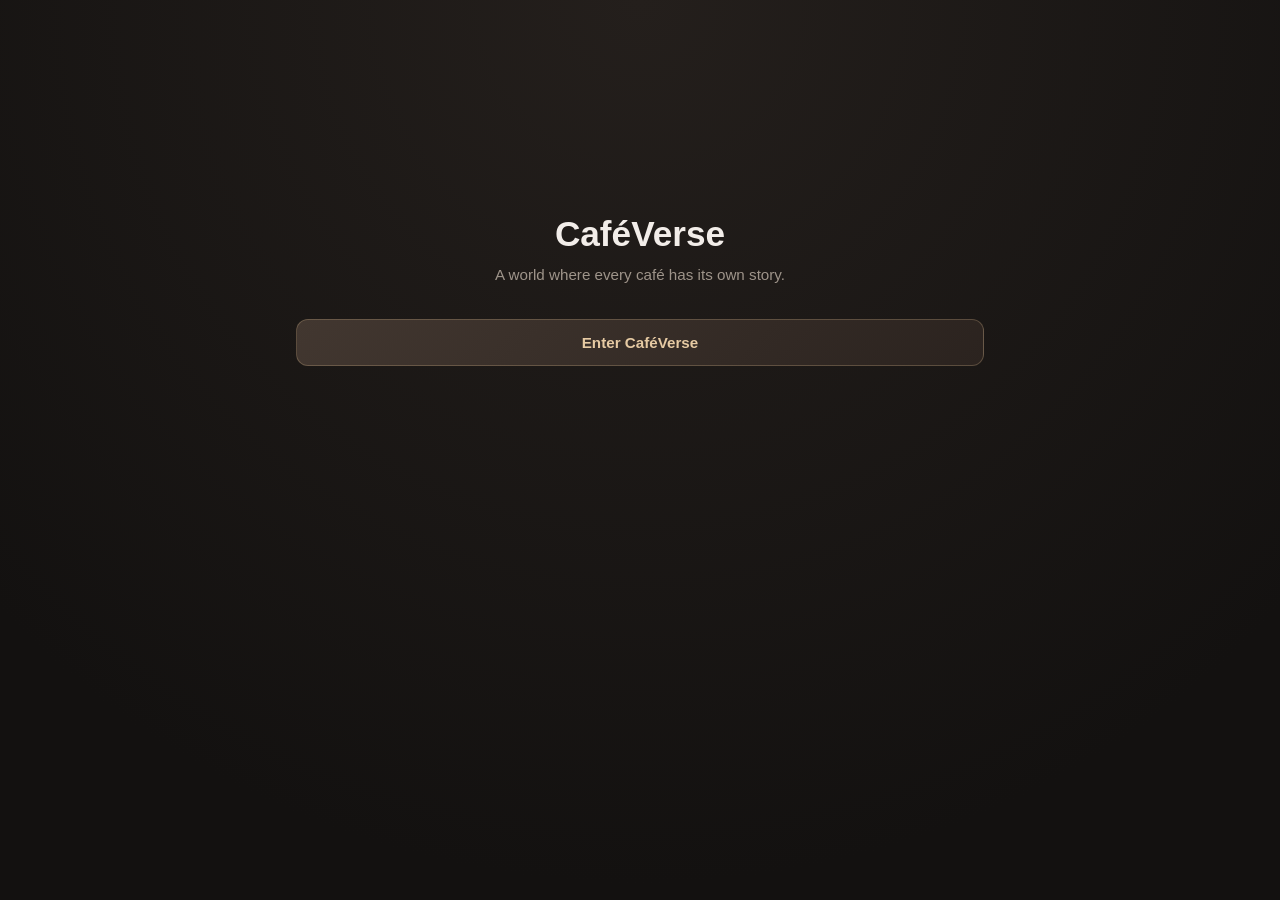
<file: index.html>
<!DOCTYPE html>
<html lang="en">
<head>
    <meta charset="UTF-8">
    <meta name="viewport" content="width=device-width, initial-scale=1.0">
    <title>CaféVerse — Coffee Sanctuary</title>
    <link rel="icon" href="icon/Icooon.png">
    <link rel="stylesheet" href="start/style.css">
</head>
<body>

    <div class="app-container">
        <header id="main-header" style="display:none;">
            <div class="brand"><h1 onclick="handleBrandClick()">CaféVerse</h1></div>
            <div id="user-points-wrapper" onclick="showScreen('screen-profile')" style="cursor:pointer; font-size: 0.85rem;">
                👑 <span id="user-points-top" style="color:var(--accent-warm); font-weight:700;">120 pts</span>
            </div>
        </header>

        <div id="screen-landing" class="screen active">
            <h1 class="hero-title">CaféVerse</h1>
            <p class="hero-subtitle">A world where every café has its own story.</p>
            <button class="btn-primary" onclick="showAuth('login')">Enter CaféVerse</button>
        </div>

        <div id="screen-login" class="screen">
            <div class="glass-panel auth-box">
                <h3 style="margin-bottom:18px; font-weight:600;">Account Access Required</h3>
                <div class="form-group">
                    <label>Username / Account Name</label>
                    <input type="text" class="form-control" id="login-user" placeholder="Enter your name">
                </div>
                <div class="form-group">
                    <label>Password</label>
                    <input type="password" class="form-control" id="login-pass" placeholder="Enter password">
                </div>
                <button class="btn-primary" style="margin-top:8px;" onclick="validateAccess('login')">Login</button>
                <div class="auth-toggle-link" onclick="showAuth('signup')">Don't have an account? <span>Sign Up</span></div>
            </div>
        </div>

        <div id="screen-signup" class="screen">
            <div class="glass-panel auth-box">
                <h3 style="margin-bottom:18px; font-weight:600;">Create New Account</h3>
                <div class="form-group">
                    <label>Your Display Name</label>
                    <input type="text" class="form-control" id="signup-name" placeholder="e.g. Jose Mari">
                </div>
                <div class="form-group">
                    <label>Username</label>
                    <input type="text" class="form-control" id="signup-user" placeholder="Create username">
                </div>
                <div class="form-group">
                    <label>Password</label>
                    <input type="password" class="form-control" id="signup-pass" placeholder="••••••••">
                </div>
                <button class="btn-primary" style="margin-top:8px;" onclick="validateAccess('signup')">Create Account</button>
                <div class="auth-toggle-link" onclick="showAuth('login')">Already have an account? <span>Login</span></div>
            </div>
        </div>

        <div id="screen-selector" class="screen">
            <h2 class="section-title">Choose Your Café Branch</h2>
            <div class="grid-layout">
                <div class="glass-panel cafe-card" onclick="openCafe('Rainy Café', '☔')"><span class="icon">☔</span><h3>Rainy Café</h3></div>
                <div class="glass-panel cafe-card" onclick="openCafe('Midnight Café', '🌙')"><span class="icon">🌙</span><h3>Midnight Café</h3></div>
                <div class="glass-panel cafe-card" onclick="openCafe('Sakura Café', '🌸')"><span class="icon">🌸</span><h3>Sakura Café</h3></div>
                <div class="glass-panel cafe-card" onclick="openCafe('Beach Café', '🌴')"><span class="icon">🌴</span><h3>Beach Café</h3></div>
                <div class="glass-panel cafe-card" onclick="openCafe('Study Café', '📚')"><span class="icon">📚</span><h3>Study Café</h3></div>
                <div class="glass-panel cafe-card" onclick="openCafe('Gamer Café', '🎮')"><span class="icon">🎮</span><h3>Gamer Café</h3></div>
            </div>
        </div>

        <div id="screen-cafe" class="screen">
            <button class="btn-back" onclick="showScreen('screen-selector')">← Back to Cafés</button>
            <div class="glass-panel cafe-banner">
                <h2 id="current-cafe-name">Midnight Café</h2>
                <p id="current-cafe-story" style="font-size:0.8rem; color:var(--text-muted); margin-top:6px; font-style:italic; line-height:1.4;"></p>
            </div>
            <div class="menu-filter">
                <div class="filter-chip active" onclick="filterMenu('all')">All Menu</div>
                <div class="filter-chip" onclick="filterMenu('drinks')">Drinks</div>
                <div class="filter-chip" onclick="filterMenu('desserts')">Desserts</div>
            </div>
            <div class="menu-list" id="menu-items-container"></div>
        </div>

        <div id="screen-cart" class="screen">
            <h2 class="section-title">Your Order List</h2>
            <div class="glass-panel" style="padding:16px;" id="cart-container"></div>
            
            <div class="glass-panel" style="padding:16px; margin-top:12px;" id="checkout-form-container">
                <div class="form-group">
                    <label>Customer Identity</label>
                    <input type="text" class="form-control" id="cart-display-name" readonly>
                </div>
                <div class="form-group">
                    <label>Settlement Gateway</label>
                    <select class="form-control" id="cart-payment-method" style="cursor: pointer; appearance: none;">
                        <option value="GCash">E-Wallet (GCash)</option>
                        <option value="Maya">E-Wallet (Maya)</option>
                        <option value="Cash">Cash on Counter</option>
                    </select>
                </div>
                <button class="btn-primary" style="margin-top:8px;" onclick="placeOrder()">Confirm Order Processing</button>
            </div>
        </div>

        <div id="screen-profile" class="screen">
            <h2 class="section-title">User Account Portfolio</h2>
            
            <div class="glass-panel" style="padding:20px; text-align:center; margin-bottom:14px;">
                <div style="font-size:2.5rem; margin-bottom:6px;">👤</div>
                <h3 id="profile-user-title" style="letter-spacing:0.5px;">Guest Barista</h3>
                <p style="color:var(--text-muted); font-size:0.8rem; margin-top:4px;">Status: <span style="color:var(--accent-warm); font-weight:600;">Beginner Barista ☕</span></p>
            </div>

            <div class="glass-panel" style="padding:16px; margin-bottom:14px; max-height: 250px; overflow-y: auto;">
                <h3 style="font-size:0.95rem; margin-bottom:12px; color:var(--accent-warm);">📜 Order & Buy History</h3>
                <div id="profile-buy-history-box"></div>
            </div>

            <div class="glass-panel" style="padding:16px; margin-bottom:14px;">
                <h3 style="font-size:0.95rem; margin-bottom:12px;">🎁 Loyalty & Achievements</h3>
                <div style="display:flex; justify-content:space-between; align-items:center; background:rgba(0,0,0,0.2); padding:12px; border-radius:10px;">
                    <div style="flex:1;">
                        <div style="font-size:0.85rem; font-weight:600;">Daily Visit Check-In</div>
                        <div style="font-size:0.75rem; color:var(--text-muted); margin-top:2px;">Claim daily engagement points</div>
                    </div>
                    <button class="btn-add" id="claim-btn" onclick="claimPoints()">Claim</button>
                </div>
                <div style="margin-top:14px; font-size:0.8rem; color:var(--text-muted); display:flex; justify-content:space-between;">
                    <span>Total Balance Accumulations:</span><strong style="color:var(--text-primary);" id="user-points-total">120 pts</strong>
                </div>
            </div>

            <button class="btn-primary" style="background: linear-gradient(135deg, #5c2323, #3a1515); color: #ffb3b3; border: 1px solid rgba(255,0,0,0.15);" onclick="logoutCustomer()">
                Logout Account
            </button>
        </div>
    </div>

    <nav class="bottom-nav" id="global-nav">
        <button class="nav-item active" id="nav-btn-cafes" onclick="showScreen('screen-selector')"><span>🗺️</span>Cafes</button>
        <button class="nav-item" id="nav-btn-cart" onclick="showScreen('screen-cart')"><span>🛒<span class="badge" id="cart-count">0</span></span>Cart</button>
        <button class="nav-item" id="nav-btn-profile" onclick="showScreen('screen-profile')"><span>👤</span>Profile</button>
    </nav>

    <script src="start/function.js"></script>
</body>
</html>
</file>
<file: start/style.css>
:root {
            --bg-base: #131110;
            --bg-surface: rgba(28, 25, 23, 0.65);
            --border-subtle: rgba(160, 140, 125, 0.15);
            --accent-warm: #c5a880;
            --accent-glow: #e6caa3;
            --text-primary: #f2ede9;
            --text-muted: #9e948a;
        }

        * {
            margin: 0;
            padding: 0;
            box-sizing: border-box;
            font-family: -apple-system, BlinkMacSystemFont, "Segoe UI", Roboto, sans-serif;
            -webkit-tap-highlight-color: transparent;
        }

        body {
            background-color: var(--bg-base);
            color: var(--text-primary);
            min-height: 100vh;
            overflow-x: hidden;
            background-image: radial-gradient(circle at 50% 0%, #241f1c 0%, #131110 80%);
        }

        /* --- STUNNING GLASSMORPHISM PANELS --- */
        .glass-panel {
            background: var(--bg-surface);
            backdrop-filter: blur(16px);
            -webkit-backdrop-filter: blur(16px);
            border: 1px solid var(--border-subtle);
            border-radius: 16px;
            box-shadow: 0 8px 32px 0 rgba(0, 0, 0, 0.4);
        }

        .app-container {
            max-width: 480px;
            margin: 0 auto;
            min-height: 100vh;
            padding: 16px 16px 85px 16px;
            position: relative;
        }

        @media (min-width: 768px) {
            .app-container { max-width: 720px; }
        }

        header {
            display: flex;
            justify-content: space-between;
            align-items: center;
            padding: 12px 0 24px 0;
        }

        .brand h1 {
            font-size: 1.4rem;
            font-weight: 800;
            letter-spacing: 0.5px;
            color: var(--text-primary);
            cursor: pointer;
        }

        /* --- SCREEN LAYER CONTROL --- */
        .screen {
            display: none !important;
        }

        .screen.active {
            display: block !important;
            animation: slideUpFade 0.35s cubic-bezier(0.16, 1, 0.3, 1) forwards;
        }

        @keyframes slideUpFade {
            from { opacity: 0; transform: translateY(8px); }
            to { opacity: 1; transform: translateY(0); }
        }

        /* --- WELCOME & INTRO SCENARIOS --- */
        #screen-landing {
            text-align: center;
            padding-top: 22vh;
        }

        .hero-title { font-size: 2.2rem; font-weight: 700; margin-bottom: 12px; }
        .hero-subtitle { color: var(--text-muted); margin-bottom: 36px; font-size: 0.95rem; }

        /* --- GENERAL FORM FIELDS & CTAS --- */
        .auth-box {
            padding: 28px 20px;
            margin-top: 10vh;
        }

        .form-group { margin-bottom: 16px; }
        .form-group label { display: block; font-size: 0.8rem; color: var(--text-muted); margin-bottom: 6px; }
        
        .form-control {
            width: 100%;
            background: rgba(15, 13, 12, 0.6);
            border: 1px solid var(--border-subtle);
            color: white;
            padding: 12px;
            border-radius: 10px;
            font-size: 0.95rem;
            outline: none;
            transition: border-color 0.2s;
        }
        .form-control:focus { border-color: var(--accent-warm); }

        .btn-primary {
            background: linear-gradient(135deg, #423730, #2b231f);
            color: var(--accent-glow);
            border: 1px solid rgba(197, 168, 128, 0.3);
            padding: 14px;
            font-size: 0.95rem;
            font-weight: 600;
            border-radius: 12px;
            cursor: pointer;
            width: 100%;
            transition: all 0.2s;
        }
        .btn-primary:active { transform: scale(0.98); background: #2b231f; }

        .btn-back {
            background: rgba(255, 255, 255, 0.03);
            border: 1px solid var(--border-subtle);
            color: var(--text-muted);
            padding: 8px 14px;
            border-radius: 8px;
            font-size: 0.8rem;
            cursor: pointer;
            display: inline-flex;
            align-items: center;
            margin-bottom: 16px;
            transition: background 0.2s;
        }
        .btn-back:active { background: rgba(255, 255, 255, 0.1); }

        .auth-toggle-link {
            text-align: center;
            margin-top: 16px;
            font-size: 0.85rem;
            color: var(--text-muted);
            cursor: pointer;
        }
        .auth-toggle-link span { color: var(--accent-warm); text-decoration: underline; }

        /* --- SELECTION & GRID TILES --- */
        .section-title { font-size: 1.2rem; margin-bottom: 16px; font-weight: 600; }
        
        .grid-layout {
            display: grid;
            grid-template-columns: repeat(2, 1fr);
            gap: 12px;
        }

        .cafe-card {
            padding: 24px 16px;
            text-align: center;
            cursor: pointer;
            transition: transform 0.2s, border-color 0.2s;
        }
        .cafe-card:active { transform: scale(0.96); border-color: var(--accent-warm); }
        .cafe-card .icon { font-size: 1.8rem; margin-bottom: 8px; display: block; }
        .cafe-card h3 { font-size: 0.95rem; font-weight: 500; }

        /* --- MENU PAGES & PRODUCTS --- */
        .cafe-banner { padding: 24px 18px; margin-bottom: 18px; }
        
        .menu-filter { display: flex; gap: 8px; margin-bottom: 16px; overflow-x: auto; }
        .filter-chip {
            background: rgba(255, 255, 255, 0.04);
            border: 1px solid var(--border-subtle);
            color: var(--text-muted);
            padding: 6px 14px;
            border-radius: 20px;
            font-size: 0.8rem;
            white-space: nowrap;
            cursor: pointer;
        }
        .filter-chip.active { background: var(--accent-warm); color: #131110; font-weight: 600; }

        .menu-list { display: flex; flex-direction: column; gap: 10px; }
        .item-card { display: flex; align-items: center; justify-content: space-between; padding: 14px; }
        .item-details h4 { font-size: 0.95rem; font-weight: 600; margin-bottom: 2px; }
        .item-details p { font-size: 0.8rem; color: var(--text-muted); }
        
        .btn-add {
            background: rgba(255, 255, 255, 0.05);
            border: 1px solid var(--border-subtle);
            color: var(--accent-glow);
            padding: 6px 12px;
            border-radius: 8px;
            font-size: 0.75rem;
            cursor: pointer;
        }

        .out-of-stock { color: #cc7a7a; font-size: 0.75rem; font-weight: 600; }

        /* --- CART ITEMS LAYOUT --- */
        .cart-item { display: flex; justify-content: space-between; padding: 12px 0; border-bottom: 1px solid rgba(255,255,255,0.04); font-size: 0.9rem; }
        .cart-total { display: flex; justify-content: space-between; font-weight: 700; padding: 16px 0 0 0; font-size: 1rem; }

        /* --- BASE STICKY LOWER NAVIGATION --- */
        .bottom-nav {
            position: fixed;
            bottom: 0;
            left: 0;
            right: 0;
            height: 64px;
            background: #1a1715;
            border-top: 1px solid var(--border-subtle);
            display: none;
            justify-content: space-around;
            align-items: center;
            z-index: 1000;
        }

        .nav-item {
            display: flex;
            flex-direction: column;
            align-items: center;
            color: var(--text-muted);
            text-decoration: none;
            font-size: 0.7rem;
            cursor: pointer;
            background: none;
            border: none;
        }
        .nav-item.active { color: var(--accent-warm); }
        .nav-item span { font-size: 1.2rem; margin-bottom: 3px; }

        .badge {
            background: var(--accent-warm);
            color: #131110;
            font-size: 0.65rem;
            font-weight: 700;
            padding: 1px 5px;
            border-radius: 8px;
            position: absolute;
            transform: translate(10px, -6px);
        }
</file>
